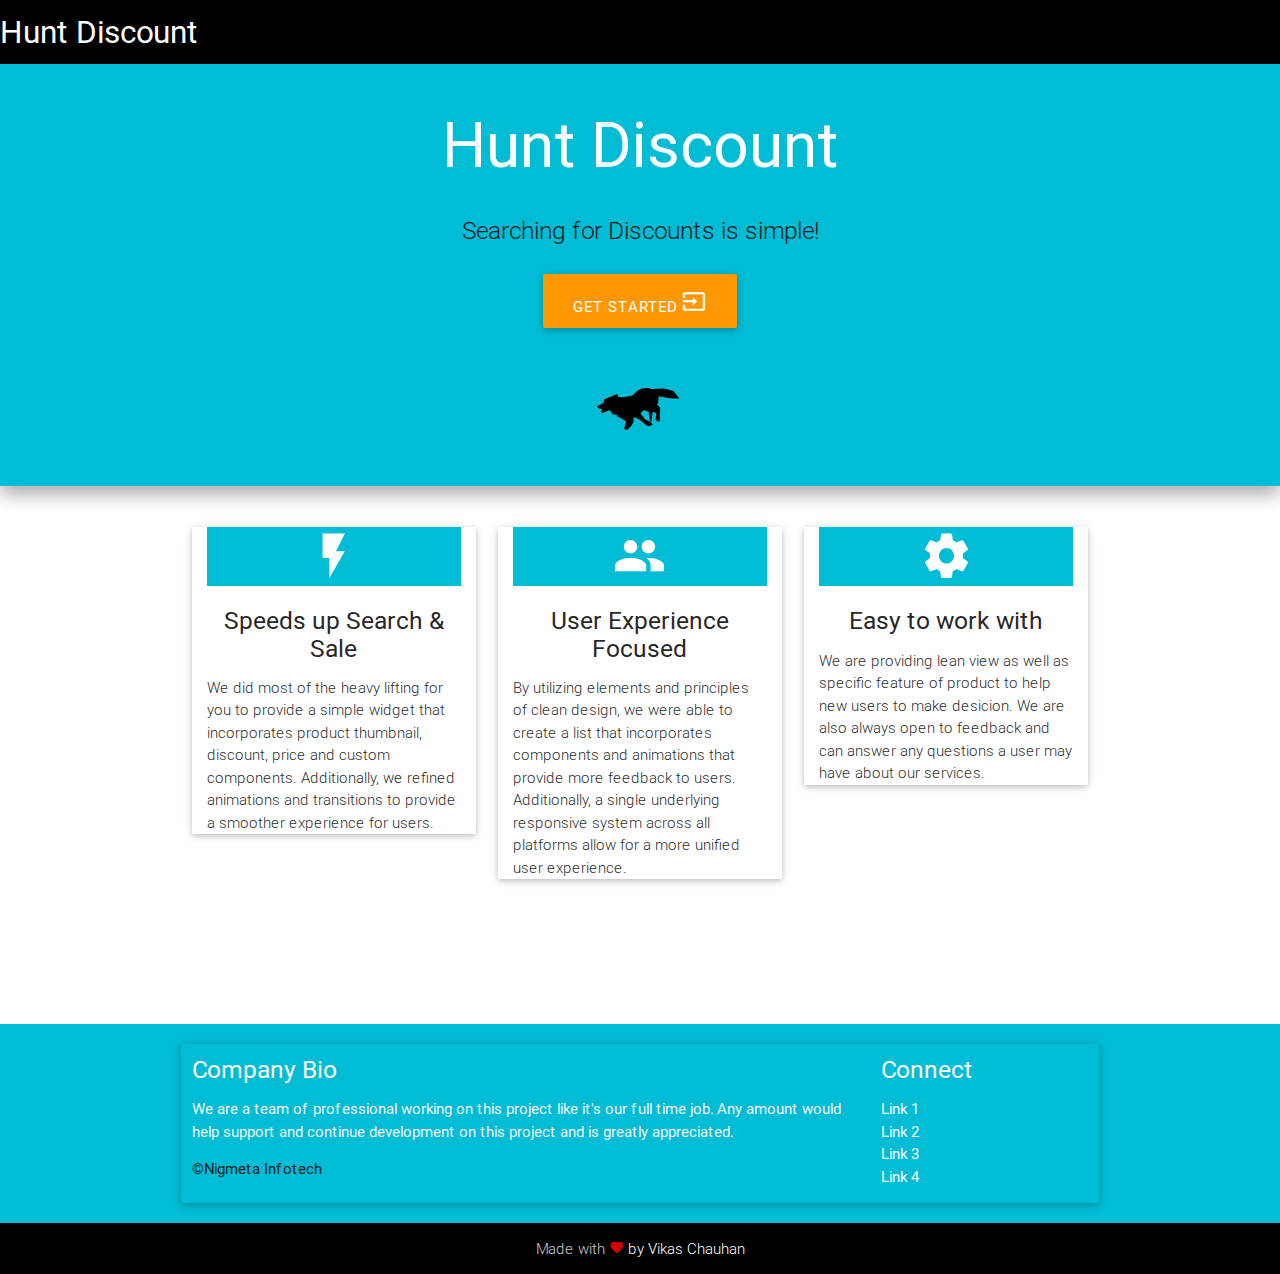
<file: index.html>
<html>

<head>
	<meta http-equiv="Content-Type" content="text/html; charset=UTF-8" />
	<meta name="viewport" content="width=device-width, initial-scale=1, maximum-scale=1.0, user-scalable=no" />
	<title>Hunt Discount - Simple simple!</title>

	<!-- CSS  -->
	<link href="css/materialize.css" type="text/css" rel="stylesheet" media="screen,projection" />
	<link href="css/style.css" type="text/css" rel="stylesheet" media="screen,projection" />
	<link href="//maxcdn.bootstrapcdn.com/font-awesome/4.2.0/css/font-awesome.min.css" rel="stylesheet">
</head>

<body>
	<nav class="z-depth-1">
		<div class="nav-wrapper black">
			<a href="#" class="brand-logo">Hunt Discount</a>

		</div>
	</nav>
	<div class="section no-pad-bot z-depth-2" id="index-banner">
		<div class="container center">
			<h1 class="white-text center">Hunt Discount</h1>
			<div class="row center">
				<h5 class="header col s12 light">Searching for Discounts is simple!</h5>
			</div>
			<div class="row center">
				<a href="getting_started.html" id="download-button" class="btn-large waves-effect waves-light orange">Get Started <i class="large mdi-action-input"></i></a>


			</div>
			<br>
			<svg id="wolf_003-01-01" xmlns="http://www.w3.org/2000/svg" version="1.1" viewBox="0 0 520 370" style="max-height:100px; max-width:100%">

				<!--ui lol-->



				<!--try 1st on these two-->

				<g id="head">
					<path fill="#000" d="m 234.46,6.3499 -47.375,11.525 -9.65,8.725 -26.775,13.7 5.15,7.6 10.7,2.45 -2.925,11.475 8.325,-3.5 23.5,-1.375 12.225,16.5 33.428,-17.17 13.472,-39.855 -18.55,-1.7256 z">

						<animate attributeName="d" dur="1s" values="
                                 m 234.46,6.3499 -47.375,11.525 -9.65,8.725 -26.775,13.7 5.15,7.6 10.7,2.45 -2.925,11.475 8.325,-3.5 23.5,-1.375 12.225,16.5 33.428,-17.17 13.472,-39.855 -18.55,-1.7256 z;
                                 M 234.46,6.3499 179.0333,20.694227 177.435,26.5999 151.05637,41.873014 155.81,47.8999 l 10.7,2.45 -0.23412,11.454576 5.63412,-3.479576 23.5,-1.375 14.9398,19.63164 30.7132,-20.30164 10.00632,-40.616757 -18.14466,1.029538 z;
                                 m 158.52092,25.455374 -43.31409,7.057995 -8.43172,10.349365 -22.714093,12.481726 7.180457,10.036548 12.730466,-2.017005 -3.3311,15.535914 11.57373,-6.34264 16.59645,-0.562817 7.75799,12.032995 37.89501,-12.702995 13.87809,-38.230634 -24.64137,-1.7256 z;
                                 m 152.02345,11.648268 -52.248093,13.961548 -1.934264,7.100635 -21.9019,14.106091 5.15,7.6 9.075634,4.480457 -1.300634,11.881091 8.325,-5.936548 23.906087,-1.781091 11.81891,16.906091 33.428,-17.17 13.472,-39.855 -35.60584,-5.380422 z;
                                 M 148.36864,6.7751712 96.932723,18.300171 87.28272,30.273902 65.380817,43.567811 l 5.15,7.6 10.7,2.45 -2.925,11.475 8.325,-3.5 21.469543,-4.21764 9.78845,9.190356 37.89501,-7.017716 25.24865,-41.479366 -33.98147,-5.380422 z;
                                 M 139.43463,5.9629884 92.059624,19.924536 75.50607,33.116542 54.41635,44.379993 l 7.586548,9.630457 18.415736,0.419543 -10.234644,5.789721 7.512817,7.058376 23.906093,-8.684645 12.225,16.5 33.428,-17.17 16.72073,-41.073274 -21.79873,-4.56824 z;
                                 m 143.08944,21.39446 -49.811546,15.179823 -5.182991,11.161548 -23.526269,16.948731 5.15,8.006091 11.918274,0.01345 -6.173731,9.850635 5.48236,4.621827 29.185273,-7.872462 9.78845,11.626904 35.05237,-10.266447 10.62936,-51.225559 -23.017,-0.101234 z;
                                 m 141.46508,36.825933 -39.65926,19.646828 -8.431725,12.379822 -19.465362,10.045178 7.586548,9.630457 8.669543,-1.204823 -4.143274,12.693275 6.294547,4.21574 24.718273,-11.527289 10.60064,12.032999 31.80363,-13.10909 19.56337,-50.819468 -29.51446,1.929223 z;
                                 m 155.14149,32.21773 -41.55727,13.762587 -3.38476,10.067551 -31.697694,19.070208 8.282621,8.942553 9.804969,0.212413 -2.477484,11.475 7.877488,4.555308 25.29007,-11.220377 7.30231,9.787239 34.77055,-10.009722 13.472,-39.855 -18.55,-1.7256 z;
                                 m 167.22446,26.847521 -47.375,21.370382 -4.27979,12.752656 -24.089897,11.909931 9.177657,9.390069 12.93758,-2.025173 -7.40017,10.132448 4.74486,6.792899 25.29007,-10.772865 19.83279,17.395032 25.82021,-14.93241 22.86986,-54.623073 -32.42303,1.854539 z;
                                 m 180.64998,32.21773 -46.47997,18.23776 -4.72731,14.095208 -23.19486,13.7 5.59752,5.809931 12.93759,5.582622 -3.37252,11.027479 9.22003,1.87021 25.73759,-12.115415 4.40503,16.357355 31.23317,12.62467 81.97769,-81.135272 -88.95804,9.316083 z;
                                 m 191.83792,39.378007 -46.47997,20.02783 -4.27979,11.410105 -25.87997,13.252482 7.38759,8.047518 12.49007,1.554968 -6.50514,7.89486 5.6399,5.45035 38.71559,-10.772866 1.03706,9.339716 22.24007,15.49877 L 301.368,77.473574 197.43692,48.433445 Z;
                                 m 220.92654,31.770211 -50.95514,17.342726 -3.83227,8.725 -30.87218,16.574101 11.69693,13.321427 10.93536,-2.565389 -6.12715,10.414142 5.89842,5.261352 39.04363,-1.988341 26.93952,15.485491 51.8653,-15.896971 -2.74368,-57.046055 -48.08615,1.407022 z;
                                 m 234.46,6.3499 -47.375,11.525 -9.65,8.725 -26.775,13.7 5.15,7.6 10.7,2.45 -2.925,11.475 8.325,-3.5 23.5,-1.375 12.225,16.5 33.428,-17.17 13.472,-39.855 -18.55,-1.7256 z" repeatCount="indefinite" />
					</path>
				</g>
				<g id="body">
					<path fill="#000" d="m 331.31,7.3249 -6.775,0.525 -30.975,10.075 -57.278,-2.4793 -10.328,26.769 -30.808,15.043 14.39,18.767 33.689,23.042 48.311,-13.992 9.725,-11.2 9.7217,14.043 52.339,4.0971 15.257,-12.126 8.337,-35.96 -6.9554,-14.429 -19.775,-17.2 z">

						<animate attributeName="d" dur="1s" values="
                                 m 331.31,7.3249 -6.775,0.525 -30.975,10.075 -57.278,-2.4793 -10.328,26.769 -30.808,15.043 14.39,18.767 33.689,23.042 48.311,-13.992 9.725,-11.2 9.7217,14.043 52.339,4.0971 15.257,-12.126 8.337,-35.96 -6.9554,-14.429 -19.775,-17.2 z;
                                 m 350.59933,16.241199 -32.16706,-2.040489 -15.24106,6.409303 -52.686,-5.272368 -24.55121,26.876955 -30.808,15.043 14.39,18.767 37.95042,27.34399 55.10778,-30.198841 11.36133,1.790591 5.86264,12.102137 53.54008,10.392475 17.44086,-28.297832 -3.88341,-25.22842 -8.04583,-6.14608 -7.81639,-11.774337 z;
                                 m 287.85823,35.364384 -25.4552,2.149366 -52.90394,-0.483376 -22.76023,-4.103666 -22.10465,27.581183 -27.96536,23.164828 26.16665,19.985271 44.06365,12.39057 63.11402,-25.269503 15.81637,5.043656 7.3782,4.886617 11.63681,10.00475 58.70878,-29.181835 -20.49549,-28.650356 -13.45286,-7.931538 -15.71409,-6.235532 z;
                                 m 287.45214,30.491288 -33.98313,-1.099365 -43.15774,-0.889467 -37.37952,-6.540214 -10.328,26.769 -29.99582,30.068381 12.76564,13.081721 40.18646,14.107986 48.71709,-6.27626 26.78084,-13.230457 13.78261,4.296809 21.06997,3.284917 67.23669,0.462831 L 335.3421,45.166154 316.61005,36.016342 304.95688,33.02954 Z;
                                 m 270.80239,13.841542 -67.28261,7.428553 -11.07653,-4.138198 -23.57241,-0.04275 -32.66303,31.236005 -21.4679,15.449092 24.1362,15.112177 88.10524,9.640987 24.35161,-16.022459 19.87728,4.637564 23.52881,-3.825019 23.50651,15.061567 19.72401,-14.968641 18.08319,-9.564061 -34.9757,-39.200574 -27.49074,-7.859898 z;
                                 m 272.02067,5.7197143 -33.98313,3.3676396 -39.50291,8.0445431 -47.12572,-2.073209 -10.328,26.769 -28.37145,31.286655 53.37477,20.797457 39.37428,-2.135663 28.00643,-20.895556 19.0651,-7.139086 7.28515,7.139449 20.66388,-5.649094 57.4905,-6.440722 -3.03356,-16.467614 -14.67113,-31.078746 -31.95775,-2.9868024 z;
                                 m 271.61457,13.43545 -51.44505,11.083376 -39.90901,3.98363 -21.94805,1.175522 -20.48028,55.601488 46.75545,24.789194 26.57274,-10.47158 40.59256,-28.125512 11.35668,7.530841 20.28338,-5.920812 15.81307,12.418637 19.0395,-13.36483 8.75954,-4.410266 20.11365,-3.066598 -22.38687,-30.672655 -21.39937,-15.981726 z;
                                 m 284.20341,17.496364 -26.26739,4.585914 -42.75165,14.135914 -60.93282,6.048618 3.8852,13.367985 -30.808,15.043 -0.22929,31.761925 51.96311,17.76282 36.94044,-7.49455 31.24785,-20.134007 17.03134,-12.759026 12.94814,6.127557 15.257,-5.222452 55.4436,-3.472689 L 332.04153,46.574717 309.0178,22.065073 Z;
                                 M 275.2624,5.4466528 249.24415,13.579448 209.3188,35.2899 l -21.47661,-0.241714 -29.57124,3.945615 -17.83,32.04866 -7.98587,25.47976 24.73866,17.671789 85.45494,-21.599791 20.46541,-23.28297 24.48978,17.175622 24.1454,-6.643316 14.36197,-17.49621 -3.29845,-29.24724 -17.2483,-9.953826 -3.21686,-14.0673783 z;
                                 m 282.87019,1.8665136 -12.14521,-0.3700347 -27.39486,5.5998266 -18.7915,16.7639465 -32.25635,16.028583 -41.54842,59.347219 17.0751,12.949276 46.66701,0.21861 32.20037,-20.704758 11.51507,-19.702829 7.93163,10.015345 24.14541,2.754548 30.02507,-22.866419 -4.19349,-30.589792 14.52544,-3.688583 L 299.215,6.3937965 Z;
                                 m 288.68792,7.6842397 -21.54308,0.5249999 -15.31189,7.3898954 -19.68654,19.001534 -25.54359,7.525753 -28.57041,-0.620107 -4.85325,70.231485 c 10.03629,3.80219 49.42943,20.83085 41.2968,14.53919 l 27.7252,-11.3069 34.33846,-27.758146 13.30183,3.750102 12.06243,6.782204 13.46694,-18.838762 10.12707,-14.479167 2.44246,-24.274382 -11.27217,-23.465243 z;
                                 m 268.10211,14.397 -25.57073,21.558316 -5.01899,7.389896 -37.13972,5.576013 -16.59324,29.901621 10.36359,41.446524 26.47298,9.81665 32.79396,-17.23456 36.22803,-6.3842 3.45976,-10.30497 22.25219,-5.200244 14.30002,-19.173803 7.20169,-23.761454 -3.29845,-26.114618 -25.30362,-7.268722 -23.35513,-1.984409 z;
                                 m 332.99214,17.529623 -43.91894,5.000172 -21.57715,19.472866 -48.77517,-2.031783 4.8876,41.537073 -27.22786,16.83307 43.92614,26.374799 20.711,-1.12394 25.48762,-12.64945 3.01224,-12.095035 10.16921,7.777755 22.35534,-10.670969 25.10238,2.194552 26.68521,-29.247237 -0.69016,-22.931831 -9.92961,-11.829792 z;
                                 m 331.31,7.3249 -6.775,0.525 -30.975,10.075 -57.278,-2.4793 -10.328,26.769 -30.808,15.043 14.39,18.767 33.689,23.042 48.311,-13.992 9.725,-11.2 9.7217,14.043 52.339,4.0971 15.257,-12.126 8.337,-35.96 -6.9554,-14.429 -19.775,-17.2 z" repeatCount="indefinite" />
					</path>
				</g>
				<g id="tail">
					<path fill="#000" d="m 482.15,51.699 -36.72,-0.528 -59.17,-7.66 -11.62,-10.83 -6.2434,51.773 37.677,-16.113 46.226,12.151 z">

						<animate attributeName="d" dur="1s" values="
                                 m 482.15,51.699 -36.72,-0.528 -59.17,-7.66 -11.62,-10.83 -6.2434,51.773 37.677,-16.113 46.226,12.151 z;
                                 m 479.1405,60.390516 -28.73708,-12.409509 -45.28037,-1.066902 -33.89191,-7.508711 -1.07397,23.757588 38.26775,11.070631 41.14493,1.156707 z;
                                 m 436.66777,79.332393 -26.16163,-22.050843 -68.10401,-4.411269 -16.89919,-8.393452 25.43173,37.965893 39.70745,3.379387 28.35799,-3.280473 z;
                                 m 435.04341,71.616657 -37.93828,-12.30465 -36.02279,-2.380812 -49.3865,-21.794467 -7.05558,55.021731 58.79375,-5.554624 38.10417,1.592624 z;
                                 m 404.99264,44.002444 -36.3139,-4.182823 -18.56087,-10.096548 -43.70122,-9.205635 31.11701,43.651173 74.63132,1.755021 8.86559,-11.808392 z;
                                 M 412.70838,33.444068 382.48584,18.70287 354.58487,15.915966 308.44711,9.5529712 l -0.15203,31.0623398 47.0171,5.003752 32.82499,-3.280473 z;
                                 m 417.17539,35.880616 -35.90782,-15.14729 -29.52533,-6.441725 -54.2596,4.195381 25.43173,24.158786 64.47903,4.191569 24.29707,-1.250016 z;
                                 m 421.64239,36.286707 -27.3799,-13.929016 -35.21061,-7.253908 -56.69614,7.444112 -7.05558,24.158786 62.85466,0.536747 47.03819,-0.03174 z;
                                 M 410.43929,30.129989 380.43206,16.623986 343.63792,6.7263986 285.0286,9.769437 l 16.57998,21.789336 61.39542,12.975629 30.11538,-4.85466 z;
                                 M 399.25136,48.4782 364.76894,10.806259 332.44999,4.9363288 291.29384,6.1892976 328.90714,32.006291 367.47918,48.11454 384.16903,46.840019 Z;
                                 M 410.43928,45.793096 398.33274,26.02185 361.53861,12.544124 l -51.89657,2.148004 4.94454,26.712027 59.60535,2.235212 26.53523,1.410583 z;
                                 m 415.36198,26.997367 -44.3278,-10.373382 -28.2913,4.870486 -27.73062,-0.5371 15.68495,30.292166 46.17983,0.89266 45.77848,-12.014938 z;
                                 m 471.30165,43.55551 -44.3278,-0.975517 -21.57854,5.765521 -56.81925,-5.012275 30.0055,32.977271 40.80963,2.235212 29.66786,-16.042594 z;
                                 m 482.15,51.699 -36.72,-0.528 -59.17,-7.66 -11.62,-10.83 -6.2434,51.773 37.677,-16.113 46.226,12.151 z" repeatCount="indefinite" />
					</path>
				</g>
				<g id="front1">
					<path fill="#000" d="m 247.06,84.186 14.528,34.603 26.415,11.358 17.698,-8.4527 -1.3207,-5.8112 -32.754,-4.2263 13.471,-35.396 z">

						<animate attributeName="d" dur="1s" values="m 247.06,84.186 14.528,34.603 26.415,11.358 17.698,-8.4527 -1.3207,-5.8112 -32.754,-4.2263 13.471,-35.396 z;
                                 m 211.87039,62.579002 -8.63059,70.271158 28.39929,15.38096 8.0314,-5.30569 -2.8005,-6.75469 -16.25204,-5.55787 50.73636,-55.405783 z;
                                 m 189.55822,56.281662 -39.64535,49.106318 15.45053,23.13465 18.51019,3.73005 -1.72679,-13.12085 -15.69817,-9.50549 111.33185,-34.821931 z;
                                 m 221.3784,37.673989 -65.78025,32.790137 5.70434,24.759016 15.26145,13.882328 8.0194,-5.8112 -10.01288,-22.906506 98.39372,-8.777687 z;
                                 m 149.59807,67.555434 -52.477072,16.328889 -31.249975,23.540737 3.07871,8.19705 17.765595,-4.18683 22.474432,-17.221227 111.33902,-16.715799 z;
                                 m 121.17168,63.49452 -50.040532,8.207058 -19.879417,15.418914 4.296985,8.603138 18.577777,-4.592926 25.317067,-8.693305 89.41009,6.431414 z;
                                 m 165.43563,63.881431 -80.091288,17.953254 -26.78297,1.611807 -5.043118,6.166589 21.014326,9.214181 46.02773,-6.256757 47.17658,-2.502598 z;
                                 m 132.94832,81.749452 -13.4923,13.892339 -27.595156,7.703179 -26.972051,-0.33087 4.364579,11.24463 29.377982,4.70772 84.943086,-21.182807 z;
                                 m 161.47624,104.23611 -36.04146,40.42072 -22.81191,8.22538 -7.810487,9.448 39.850897,0.007 18.7105,-19.44189 73.88585,-43.898829 z;
                                 m 166.84646,111.39638 17.2131,18.04487 -25.49701,32.39131 32.01855,-1.29242 11.6573,-32.66224 17.36795,-18.99438 0.493,-25.998137 z;
                                 m 202.64785,123.03183 25.71593,10.43707 8.51431,21.20338 -6.46794,9.89551 19.2651,-2.23106 0.36228,-11.38658 -9.7999,-46.13642 z;
                                 m 217.41592,129.29708 18.10814,-3.88349 22.83486,11.358 60.65966,-12.03285 8.07717,-15.20906 -61.84264,15.91198 -23.22542,-25.550617 z;
                                 m 242.47689,124.8219 19.00318,-2.09342 12.09444,-4.3051 51.26181,24.66358 6.28708,-17.44665 -29.62136,-4.2263 -49.18144,-28.235727 z;
                                 m 247.06,84.186 14.528,34.603 26.415,11.358 17.698,-8.4527 -1.3207,-5.8112 -32.754,-4.2263 13.471,-35.396 z" repeatCount="indefinite" />
					</path>
				</g>
				<g id="front2">
					<path fill="#000" d="m 259.21,88.676 31.698,25.886 13.736,6.8678 18.49,1.849 17.298,-5.9402 0.92774,-9.6444 -18.733,3.6266 -18.775,-7.3246 -16.641,-25.094 z">

						<animate attributeName="d" dur="1s" values="m 259.21,88.676 31.698,25.886 13.736,6.8678 18.49,1.849 17.298,-5.9402 0.92774,-9.6444 -18.733,3.6266 -18.775,-7.3246 -16.641,-25.094 z;                   
                                 m 207.60252,92.517975 46.35116,37.494675 12.11163,8.08607 20.11437,3.06728 12.83099,-8.37675 -11.255,-5.58349 -13.04772,2.40833 -10.65317,-9.35506 -40.43003,-64.146519 z;
                                 m 174.04438,74.115888 33.2088,52.628852 20.23346,6.8678 11.58644,-2.618 -1.3822,-6.3463 -7.60018,-3.95912 -10.61117,-0.43431 0.71739,-19.91343 94.56407,-40.706803 z;
                                 m 167.01152,38.40037 30.08937,48.141325 -11.44166,6.461709 14.02299,20.123116 15.67364,0.96335 9.45565,-5.1774 -4.11371,-6.52568 -12.68363,-4.075869 81.86645,-65.698359 z;
                                 m 141.8496,64.329699 -51.956826,39.287011 11.705546,12.14699 8.33771,1.44291 2.27262,-14.06203 6.61302,-3.959117 32.84061,-1.246497 31.98642,-4.888051 43.86661,-4.789434 z;
                                 m 133.72777,72.045435 -25.96698,24.261635 -33.776689,14.17745 -19.276498,4.69163 -0.976112,7.86691 15.547029,5.78707 22.282229,-5.30741 56.351901,-21.94389 38.18134,-21.439176 z;
                                 m 154.03233,86.239452 4.48988,12.078893 -16.31476,14.989625 -14.80949,20.12311 -23.71723,11.52174 35.85159,0.91397 18.22132,-21.14498 25.48896,-11.7916 22.74986,-46.616843 z;
                                 m 161.34198,96.797828 14.64216,12.891082 -21.59395,25.95409 -22.11914,11.1891 40.03912,-0.66102 5.39474,-7.61394 14.97259,-17.89624 25.08287,-26.004802 -30.04202,-6.413796 z;
                                 m 169.59859,93.510515 31.698,25.886005 8.81331,27.4536 -9.7036,14.37949 24.9058,-0.12248 3.61284,-10.53943 -3.96492,-22.32941 21.50156,-42.678473 -30.06652,4.442139 z;
                                 m 196.89715,97.985689 40.64835,23.648411 29.39911,31.92877 -7.46601,11.24687 23.56324,-2.36006 -2.20488,-17.2522 -22.31314,-22.3294 -8.4821,-20.30261 -11.71831,-28.226621 z;
                                 m 225.98578,109.17362 47.36111,17.38317 24.0289,13.58056 24.75524,-5.75879 2.97745,-7.73027 -10.70772,-4.72171 -18.28548,3.6266 -16.98493,-12.69481 -22.45872,-27.331588 z;
                                 m 232.25102,105.14597 15.58738,24.99096 25.81896,27.90112 -1.64828,7.21918 19.08807,-1.91254 -8.47013,-15.46213 3.19535,-6.6663 -35.78065,-35.07068 14.68521,-29.569175 z;
                                 m 251.94179,100.22328 20.51006,18.2782 19.55372,21.63587 45.78857,17.95963 8.79517,-7.73027 -9.36516,-5.16923 -24.99825,-10.69396 -10.71968,-14.93239 -18.43107,-28.674139 z;
                                 m 259.21,88.676 31.698,25.886 13.736,6.8678 18.49,1.849 17.298,-5.9402 0.92774,-9.6444 -18.733,3.6266 -18.775,-7.3246 -16.641,-25.094 z" repeatCount="indefinite" />
					</path>
				</g>
				<g id="back1">
					<path fill="#000" d="m 311.78,88.676 -6.5056,16.008 -13.57,9.8787 -20.603,8.4527 24.2,0.36581 27.573,-12.517 13.873,-9.1113 20.73,-19.152 -56.263,-8.4527 z">

						<animate attributeName="d" dur="1s" values="m 311.78,88.676 -6.5056,16.008 -13.57,9.8787 -20.603,8.4527 24.2,0.36581 27.573,-12.517 13.873,-9.1113 20.73,-19.152 -56.263,-8.4527 z;
                                 m 316.47585,120.43545 -8.57969,20.89077 -22.42221,11.24602 -5.55254,10.62798 14.80391,0.25996 29.09775,-15.39118 7.64282,-16.63367 12.7842,-77.493474 -100.03534,13.981629 z;
                                 m 319.08964,108.16839 39.78882,19.25673 1.45538,15.97007 -24.25782,5.20397 42.47411,1.17799 -7.35086,-36.47639 -13.74121,-8.70521 -17.71697,-42.03818 -54.23254,-2.749288 z;
                                 m 370.25716,94.767371 48.72283,12.759269 25.82086,25.31017 14.72695,-0.0752 -3.82031,-11.81693 L 426.4277,90.559641 414.31085,87.945803 400.11699,67.169438 323.54943,57.904555 Z;
                                 m 308.53128,83.009902 13.79896,8.292264 22.97823,5.411695 23.66096,-4.136133 16.48426,2.396267 27.97909,0.884016 -23.08131,-9.1113 -39.77762,-13.872814 -64.38482,-7.234426 z;
                                 m 332.49067,81.385537 19.48424,-4.296569 32.72442,13.939614 15.94523,-1.699585 -0.57158,-7.756017 -11.81786,-2.770807 -2.37066,-7.486935 L 334.73629,47.29014 257.76263,59.5481 Z;
                                 m 304.47036,72.432345 44.25582,7.07399 9.17111,-4.334499 21.63051,9.670974 13.64162,0.771902 4.0197,-6.831721 -10.49248,-10.735665 -52.77254,-16.309361 -53.01427,3.730042 z;
                                 m 313.40437,83.396812 38.97663,-0.235655 17.69904,9.472609 15.53913,6.422243 3.08325,-7.756018 -5.3204,-8.862177 -11.71076,-2.613838 -1.19894,-15.903269 -90.78076,-13.325797 z;
                                 m 292.42882,89.035342 22.58303,0.344892 14.17607,11.668766 16.09343,6.66263 6.2993,-3.21433 -1.51563,-10.726926 -21.03335,-8.216264 -8.35863,-28.549868 -43.285,22.873516 z;
                                 m 291.32521,85.432029 16.07884,28.114141 9.25339,6.74608 11.17073,-1.39268 1.82413,-9.92709 -9.57094,-8.93686 -2.23763,-28.354549 -27.92631,-40.440236 -51.38305,32.907894 z;
                                 m 290.63875,103.80341 -9.19071,9.74276 -6.40972,11.66877 -3.59734,15.16546 8.08938,8.86864 6.09217,-13.41203 11.18789,-18.95669 22.61277,-76.40024 -96.08124,42.603425 z;
                                 m 272.73805,119.46652 -22.16871,14.21793 -9.09482,9.8787 -0.46472,10.24277 9.43193,2.6034 11.46237,-12.06949 37.59142,-26.56447 -20.88911,-29.89242 -30.30699,14.8182 z;
                                 m 299.58909,104.25093 4.23482,9.29524 -23.41538,13.45884 -10.75762,7.11015 9.43193,6.63106 28.91555,-5.80424 17.00562,-8.66379 8.64703,-54.953396 -54.47293,21.08345 z;
                                 m 311.78,88.676 -6.5056,16.008 -13.57,9.8787 -20.603,8.4527 24.2,0.36581 27.573,-12.517 13.873,-9.1113 20.73,-19.152 -56.263,-8.4527 z" repeatCount="indefinite" />
					</path>
				</g>
				<g id="back2">
					<path fill="#000" d="m 313.62,71.774 49.826,19.562 -1.4868,34.06 -7.228,16.313 -8.4502,8.1296 -23.401,0.16815 21.91,-14.837 2.2412,-17.162 z">

						<animate attributeName="d" dur="1s" values="m 313.62,71.774 49.826,19.562 -1.4868,34.06 -7.228,16.313 -8.4502,8.1296 -23.401,0.16815 21.91,-14.837 2.2412,-17.162 z;
                                 m 296.29469,88.367547 68.45563,-9.996133 -1.11514,33.320536 17.84775,21.14162 6.59756,28.42213 -29.68192,0.71984 17.17868,-11.56515 -8.54158,-12.21923 z;
                                 m 296.41909,74.287859 54.95775,-22.893877 22.7651,32.174606 23.22885,5.754624 22.81885,15.439268 14.36549,14.38136 -7.73464,4.65537 -29.7107,-19.08126 z;
                                 m 332.3002,64.870447 72.16103,1.693979 21.25432,1.978781 22.41667,13.064269 14.29091,2.444321 6.64977,10.320434 -8.54686,3.437112 -25.37301,-9.852355 z;
                                 m 389.153,97.783028 -71.59532,-8.864394 34.24924,-30.50853 18.76185,16.313 21.60056,1.632138 12.33504,10.726526 30.03183,4.249295 -3.03799,15.325307 z;
                                 m 298.59463,53.112976 34.39452,-15.361856 9.07158,14.161522 30.5385,0.06934 20.78838,11.378331 26.14214,6.259521 1.19934,9.934574 -10.34763,0.299929 z;
                                 m 300.62508,62.433898 50.63818,-14.549675 21.66041,-0.457768 24.04103,15.500818 30.53458,6.099143 2.58884,8.289977 -13.82604,4.655387 -37.14966,-13.507178 z;
                                 m 291.69106,51.469432 54.29301,3.318344 38.31016,-0.863859 19.98012,17.531275 11.44828,3.256503 12.33504,6.665612 -5.29813,10.340666 -31.87047,-12.694995 z;
                                 m 320.22483,82.426239 -7.90374,-20.267043 32.97204,-4.874011 19.17552,17.655552 17.50581,0.521805 5.68762,14.488706 -13.89138,2.616177 -29.98005,-15.371931 z;
                                 m 254.82497,67.820386 27.00622,-27.960332 59.88179,22.795339 9.77766,28.843486 16.61078,11.709741 -7.7379,10.01353 -16.57649,-6.78169 -7.60418,-19.399584 z;
                                 m 255.38836,72.422239 44.83018,-36.327723 26.27885,59.22964 -10.36062,23.920794 -12.92538,31.84802 -6.39534,-1.62192 -4.046,-11.25686 12.98161,-25.21731 z;
                                 m 256.54552,60.925834 70.04617,-11.714266 -9.04464,52.377842 -3.64786,11.83782 -38.43387,38.56078 -8.63293,-10.57227 26.38518,-31.39514 4.47878,-9.5542 z;
                                 m 293.37379,71.685823 48.93096,5.241447 -42.21088,67.6238 -23.78614,13.6279 -17.40055,-2.1633 2.55501,-7.43965 16.09227,-6.78169 24.61707,-23.42724 z;
                                 m 313.62,71.774 49.826,19.562 -1.4868,34.06 -7.228,16.313 -8.4502,8.1296 -23.401,0.16815 21.91,-14.837 2.2412,-17.162 z" repeatCount="indefinite" />
					</path>
				</g>
			</svg>

		</div>
	</div>

	<div class="container">
		<div class="section">

			<!--   Icon Section   -->
			<div class="row">
				<div class="col s12 m4">
					<div class="icon-block z-depth-1">
						<h2 class="center white-text"><i class="mdi-image-flash-on"></i></h2> 
						<h5 class="center">Speeds up Search & Sale</h5>

						<p class="light">We did most of the heavy lifting for you to provide a simple widget that incorporates product thumbnail, discount, price and custom components. Additionally, we refined animations and transitions to provide a smoother experience for users.</p>
					</div>
				</div>

				<div class="col s12 m4">
					<div class="icon-block z-depth-1">
						<h2 class="center white-text"><i class="mdi-social-group"></i></h2>
						<h5 class="center">User Experience Focused</h5>

						<p class="light">By utilizing elements and principles of clean design, we were able to create a list that incorporates components and animations that provide more feedback to users. Additionally, a single underlying responsive system across all platforms allow for a more unified user experience.</p>
					</div>
				</div>

				<div class="col s12 m4">
					<div class="icon-block z-depth-1">
						<h2 class="center white-text"><i class="mdi-action-settings"></i></h2>
						<h5 class="center">Easy to work with</h5>

						<p class="light">We are providing lean view as well as specific feature of product to help new users to make desicion. We are also always open to feedback and can answer any questions a user may have about our services.</p>
					</div>
				</div>
			</div>

		</div>
		<br>
		<br>

		<div class="section">

		</div>
	</div>

	<footer>
		<div class="container">
			<div class="row z-depth-1">
				<div class="col l9 s12">
					<h5 class="white-text">Company Bio</h5>
					<p class="grey-text lighten-4">We are a team of professional working on this project like it's our full time job. Any amount would help support and continue development on this project and is greatly appreciated.</p>
					<p>&copy;Nigmeta Infotech</p>


				</div>

				<div class="col l3 s12">
					<h5 class="white-text">Connect</h5>
					<ul>
						<li><a class="white-text" href="#!">Link 1</a>
						</li>
						<li><a class="white-text" href="#!">Link 2</a>
						</li>
						<li><a class="white-text" href="#!">Link 3</a>
						</li>
						<li><a class="white-text" href="#!">Link 4</a>
						</li>
					</ul>
				</div>
			</div>
		</div>
		<div class="footer-copyright center black">
			<div class="container">
				Made with
				<a class="white-text" href=""> <i class="large mdi-action-favorite
" style="color:#d50000 ;"></i> by Vikas Chauhan</a>
			</div>
		</div>
	</footer>

	<ul class="contextMenu" hidden>
		<li><a href="index.html"><i class="fa fa-home"></i> Hunt Discount</a>
		</li>
		<li><a href="getting_started.html"><i class="fa fa-sitemap"></i> Search</a>
		</li>
		<li><a href="www.nigmeta.com"><i class="fa fa-envelope"></i> Nigmeta</a>
		</li>
		<li>
			<a class="fa fa-facebook" href="#"></a>
			<a class="fa fa-twitter" href="#"></a>
			<a class="fa fa-google-plus" href="#"></a>
			<a class="fa fa-linkedin" href="#"></a>
		</li>
	</ul>


	<!--  Scripts-->
	<script src="https://code.jquery.com/jquery-2.1.1.min.js"></script>
	<script src="js/materialize.js"></script>
	<script src="js/init.js"></script>
	<script>
		$(".button-collapse").sideNav();
	</script>
</body>

</html>
</file>
<file: css/style.css>
/* Custom Stylesheet */
/**
 * Use this file to override Materialize files so you can update
 * the core Materialize files in the future
 *
 * Made By MaterializeCSS.com
 */

.icon-block {
  padding: 0 15px;
}
#index-banner{
	background-color: #00BCD4;
  line-height: 1.5;
  -webkit-animation: rainbow 60s infinite;
          animation: rainbow 60s infinite;
  -webkit-user-select: none;
     -moz-user-select: none;
      -ms-user-select: none;
          user-select: none;
-webkit-transition: all 400ms ease;
transition: all 400ms ease}
footer,h2{
		background-color: #00BCD4;
-webkit-animation: rainbow 60s infinite;
          animation: rainbow 60s infinite;
  -webkit-user-select: none;
     -moz-user-select: none;
      -ms-user-select: none;
          user-select: none;
	-webkit-transition: all 400ms ease;
	transition: all 400ms ease
}

@-webkit-keyframes rainbow {
  0% {
    background: #E57373;
  }
	5%{
		background: #F06292; 
	}
	10% {
    background: #BA68C8;
  }
  15% {
    background: #9575CD;
  }
  20% {
    background: #7986CB;
  }
  25% {
    background: #64B5F6;
  }
  30% {
    background: #4FC3F7;
  }
  35% {
    background: #4DD0E1;
  }
  40% {
    background: #4DB6AC;
  }
  45% {
    background: #81C784;
  }
	50% {
    background: #AED581;
  }
  55% {
    background: #DCE775;
  }
  60% {
    background: #FFF176;
  }
65% {
    background: #FFD54F;
  }
  70% {
    background: #FFB74D;
  }
  75% {
    background: #FF8A65;
  }
  80% {
    background: #A1887F;
  }
	85% {
    background: #E0E0E0;
  }
 90% {
    background: #FF8A80;
  }
  95% {
    background: #FF80AB;
  }
	100{
		background: #EA80FC;
	}
}
@keyframes rainbow {
  0% {
    background: #E57373;
  }
	5%{
		background: #F06292; 
	}
	10% {
    background: #BA68C8;
  }
  15% {
    background: #9575CD;
  }
  20% {
    background: #7986CB;
  }
  25% {
    background: #64B5F6;
  }
  30% {
    background: #4FC3F7;
  }
  35% {
    background: #4DD0E1;
  }
  40% {
    background: #4DB6AC;
  }
  45% {
    background: #81C784;
  }
	50% {
    background: #AED581;
  }
  55% {
    background: #DCE775;
  }
  60% {
    background: #FFF176;
  }
65% {
    background: #FFD54F;
  }
  70% {
    background: #FFB74D;
  }
  75% {
    background: #FF8A65;
  }
  80% {
    background: #A1887F;
  }
	85% {
    background: #E0E0E0;
  }
 90% {
    background: #FF8A80;
  }
  95% {
    background: #FF80AB;
  }
	100{
		background: #EA80FC;
	}
}



/*discount % animation*/
ul.contextMenu{
  list-style:none; 
  margin:0;padding:0;
  font: 300 15px 'Roboto', sans-serif;
  position: absolute;
  color: #333;
  box-shadow: 0 12px 15px 0 rgba(0, 0, 0, 0.2);
}

ul.contextMenu *{
    -webkit-transition:color .4s, background .4s;
    transition:color .4s, background .4s;
}

ul.contextMenu li{
  min-width:150px;
  overflow: hidden;
  white-space: nowrap;
  padding: 12px 15px;
  background-color: #fff;
  border-bottom:1px solid #ecf0f1;
}

ul.contextMenu li a{
  color:#333;
  text-decoration:none;
}

ul.contextMenu li:hover{
  background-color: #ecf0f1;
}

ul.contextMenu li:first-child{
  border-radius: 5px 5px 0 0;
}

ul.contextMenu li:last-child{
  background:#ecf0f1;
  border-bottom:0;
  border-radius: 0 0 5px 5px
}

ul.contextMenu li:last-child a{width:26%;}
ul.contextMenu li:last-child:hover a{color:#2c3e50}
ul.contextMenu li:last-child:hover a:hover{color:#2980b9}
</file>
